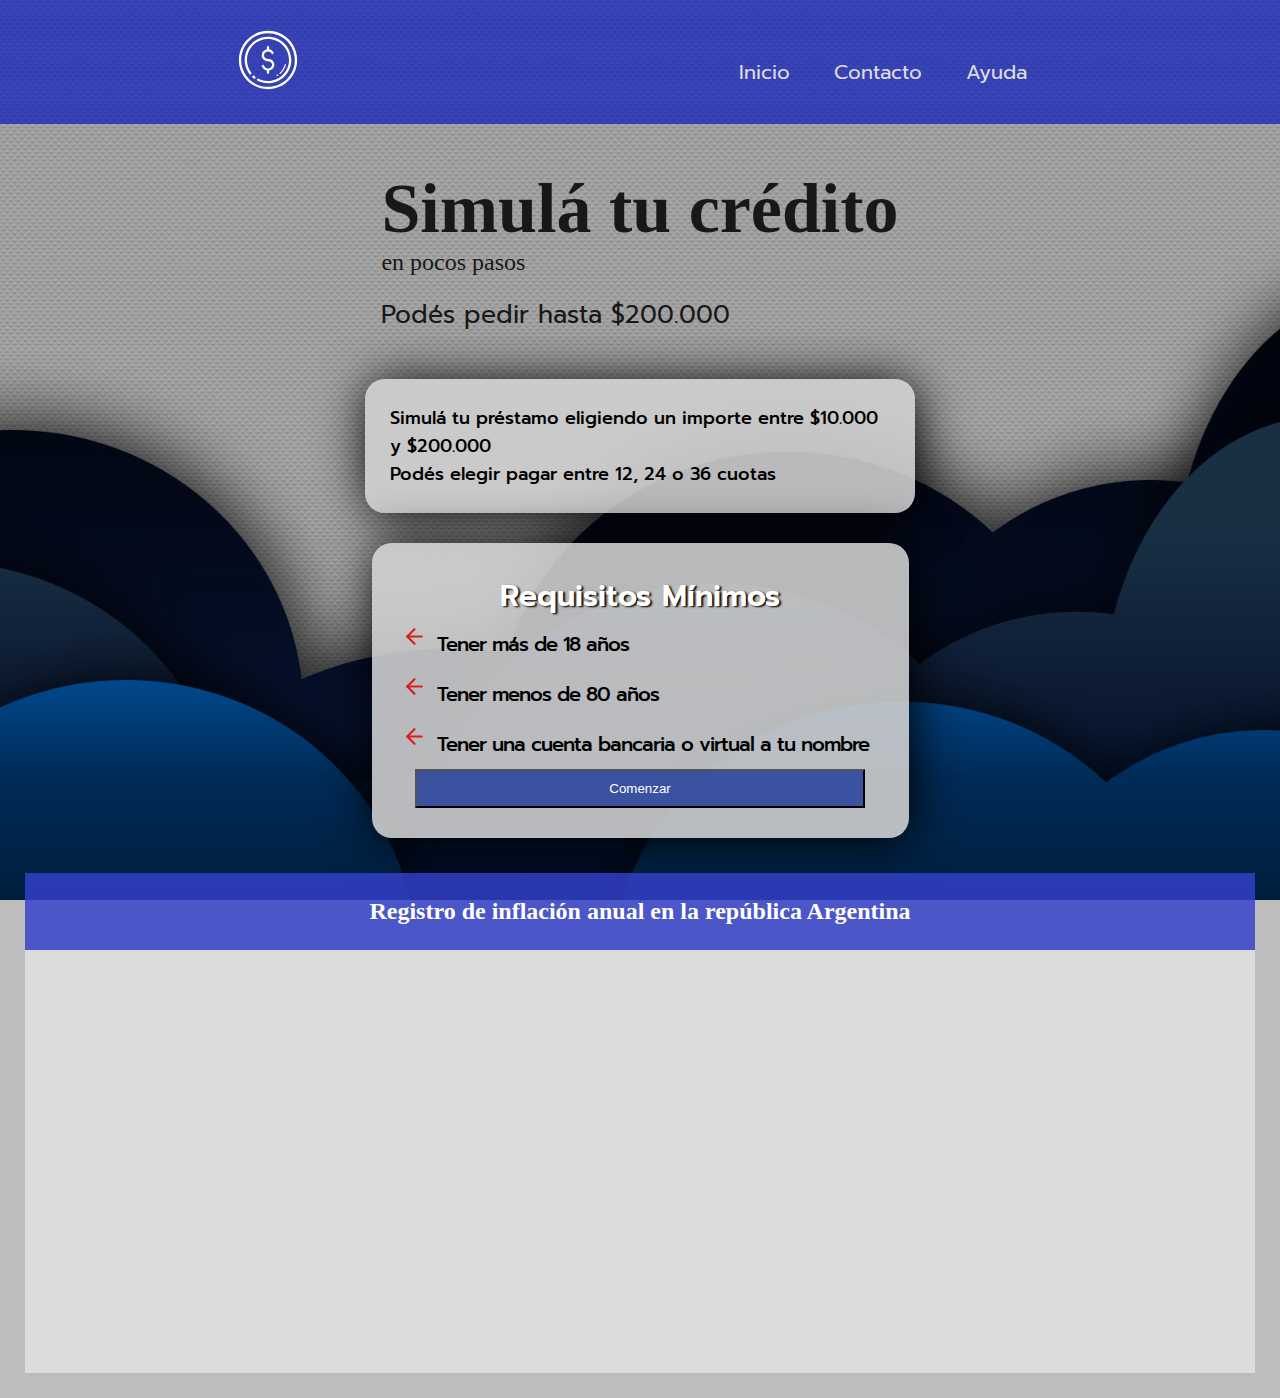
<file: index.html>
<!DOCTYPE html>
<html lang="en">
<head>
    <meta charset="UTF-8">
    <meta http-equiv="X-UA-Compatible" content="IE=edge">
    <meta name="viewport" content="width=device-width, initial-scale=1.0">
    <link rel="stylesheet" href="./estilos.css">
    <link rel="preconnect" href="https://fonts.googleapis.com">
    <link rel="preconnect" href="https://fonts.gstatic.com" crossorigin>
    <link href="https://fonts.googleapis.com/css2?family=IM+Fell+English+SC&family=Koulen&family=Lato:ital,wght@0,300;0,400;0,700;0,900;1,300;1,400;1,700;1,900&family=Poppins:ital,wght@0,100;0,200;0,300;0,400;0,500;0,600;0,700;0,800;0,900;1,100;1,200;1,300;1,400;1,500;1,600;1,700;1,800;1,900&family=Prompt:ital,wght@0,100;0,200;0,300;0,400;0,500;0,600;0,700;0,800;1,100&family=Roboto:ital,wght@0,300;0,400;0,500;0,700;1,100;1,300;1,400;1,500&display=swap" rel="stylesheet">
    <link href="https://cdn.jsdelivr.net/npm/bootstrap@5.2.1/dist/css/bootstrap.min.css" rel="stylesheet" integrity="sha384-iYQeCzEYFbKjA/T2uDLTpkwGzCiq6soy8tYaI1GyVh/UjpbCx/TYkiZhlZB6+fzT" crossorigin="anonymous">
    <title>Javascript</title>
</head>
<body class="background">
    <section>
        <header class="__header-flex">
            <a href="#">
                <img src="./imagenes e iconos/coin.svg" alt="logo de prestamo">
            </a>
            <nav>
                <ul class="__nav-flex">
                    <li>
                        <a href="#">Inicio</a>
                        <a href="">Contacto</a>
                        <a href="">Ayuda</a>
                    </li>
                </ul>
            </nav>
        </header>
        <main>
            <div class="tituloFlex">
                <div class="conseguiCredito">
                    <h1>Simulá tu crédito</h1>
                    <h2>en pocos pasos</h2>
                    <h3>Podés pedir hasta $200.000</h3>
                </div>
                <div class="info">
                    <p>Simulá tu préstamo eligiendo un importe entre $10.000 y $200.000</p>
                    <p>Podés elegir pagar entre 12, 24 o 36 cuotas</p>
                </div>
                <div class="requisitosContainer row col-12 col-md-8 col-lg-6 mx-auto">
                    <h6>Requisitos Mínimos</h6>
                    <div class="flex-parrafo">
                        <img class="icon-arrow" src="./imagenes e iconos/arrow.svg" alt="">
                        <p class="requisitos_parrafo">Tener más de 18 años</p>
                    </div>
                    <div class="flex-parrafo">
                        <img class="icon-arrow" src="./imagenes e iconos/arrow.svg" alt="">
                        <p class="requisitos_parrafo">Tener menos de 80 años</p>
                    </div>
                    <div class="flex-parrafo">
                        <img class="icon-arrow" src="./imagenes e iconos/arrow.svg" alt="">
                        <p class="requisitos_parrafo">Tener una cuenta bancaria o virtual a tu nombre</p>
                    </div>
                    <button id="button" class="btn btn-primary">Comenzar</button>
                </div>
            </div>
            <div class="container col-lg-8 col-md-12">
                <div id="dataBank">
                    <h2>Registro de inflación anual en la república Argentina</h2>
                </div>
            </div>
        </main>
    </section>
    <script src="./inicio.js"></script>
</body>
</html>
</file>
<file: estilos.css>
*{
    text-decoration: none;
    list-style: none;
    box-sizing: border-box;
    padding: 0;
    margin: 0;
}

.background{
    background-image: url(./PqxKXg-1280.jpg);
    background-position: center;
    background-color: rgba(0, 0, 0, 0.26);
    background-blend-mode: darken;
    background-repeat: no-repeat;
    background-size: cover;
    height: 100vh;
    background-attachment: fixed;
}   

#parrafo_container{
    margin: 0 auto;
    margin-top: 100px;
    max-width: 700px;
}

#prestamoCliente, #montoMensual, #interesesCuota, #interesesTotales, #cuotasTotales, #edadCliente, #nombreCliente{
    font-size: 25px;
    text-align: left;
    font-family: 'Prompt', sans-serif;
    color: rgb(220, 220, 220);
    text-shadow: 2px 2px 2px black;
    padding: 15px;
}   

.__header-flex{
    display: flex;
    align-content: center;
    align-items: center;
    flex-direction: row;
    justify-content: space-around;
    flex-wrap: wrap;
}

.__nav-flex{
    display: flex;
    align-content: center;
    align-items: center;
    flex-direction: row;
    justify-content: space-between;
}

header{
    background-color: #0313bdab;
    padding: 25px;
    width: 100%;
}

header nav ul {
    margin-top: 20px;
    padding-left: 0;
}

header nav ul li a {
    font-size: 20px;
    color: rgb(220, 220, 220);
    font-family: 'Prompt', sans-serif;
    text-decoration: none;
    padding: 5px 20px 5px 20px;
}

header img{
    width: 70px;
    filter: invert(100%);
}

main form{
    text-align: center;
}


.tituloFlex{
    display: flex; 
    flex-direction: column;
    justify-content: space-evenly;
    align-items: center;
    padding-top: 20px;
    margin: 0 auto;
}

.tituloFlex .info{
    background-color: rgba(207, 207, 207, 0.899);
    margin-bottom: 20px;
    padding: 25px;
    border-radius: 20px;
    max-width: 550px;
    box-shadow: 2px 2px 50px black; 
}

.tituloFlex .info p{
    color: rgb(0, 0, 0);
    font-family: 'Prompt', sans-serif;
    font-size: 18px;
    text-align: left;
    font-weight: 500;
}

.requisitosContainer{
    text-align: left;
    background-color: rgba(207, 207, 207, 0.896);
    border-radius: 20px;
    display: flex;
    flex-direction: column;
    justify-content: space-around;
    padding: 30px;
    margin: 10px;
    max-width: 550px;
    box-shadow: 2px 2px 50px black;
}

.requisitosContainer .flex-parrafo .icon-arrow{
    width: 25px;
    padding-bottom: 15px;
}

.requisitosContainer .flex-parrafo{
    display: flex;
    justify-content: flex-start;
}

.requisitosContainer h6{
    font-size: 30px;
    text-align: center;
    font-family: 'Prompt', sans-serif;
    font-weight: 600;
    color: white;
    text-shadow: 2px 1px 2px black;
}

.requisitosContainer .flex-parrafo .requisitos_parrafo{
    padding: 10px;
    font-size: 20px;
    font-family: 'Prompt', sans-serif;
    font-weight: 500;
    letter-spacing: -1px;
}

.conseguiCredito{
    padding: 25px;
    border-radius: 20px;
    margin-bottom: 20px;
}

.conseguiCredito h1{
    font-size: 70px;
    color: rgb(24, 24, 24);
}

.conseguiCredito h2{
    color: rgb(24, 24, 24);
    font-weight: 500;
}

.conseguiCredito h3{
    color: rgb(24, 24, 24);
    padding-top: 20px;
    font-size: 25px;
    font-family: 'Prompt', sans-serif;
    font-weight: 400;
}

.conseguiCredito h1, h2, h3{
    text-align: left;
}

.main-container{
    max-width: 500px;
    margin: 0 auto;
    border-radius: 20px;
    background-color: #0e5068;
    display: flex;
    flex-direction: column;
    justify-content: space-evenly;
}

main button{
    background-color: #3a52a0;
    color: white;
    padding: 10px 20px 10px 20px;
    width: 450px;
    margin: 0 auto;
}

.flex-main-form{
    display: flex;
    flex-direction: row;
    padding-top: 150px;
}

@media screen and (max-width: 500px) {
 
    .conseguiCredito h1{
        font-size: 40px;
        padding-top: 20px;
        text-align: center;
    }
    .conseguiCredito h2{
        font-size: 28px;
        padding-top: 20px;
        text-align: center;
    }

    .conseguiCredito h3{
        font-size: 20px;
        padding-top: 20px;
        text-align: center;
    }

    #datosIngresados{
        padding: 0;
    }

    #datosIngresados h2{
        text-align: center;
        font-size: 25px;
        padding: 10px;
    }
    
    #datosIngresados p{
        text-align: left;
        font-size: 18px;
        font-weight: 500;
        padding: 4px;
        letter-spacing: 3px;
    }

}


/*NUEVO*/

#formulario{
    display: flex;
    flex-direction: column;
    max-width: 500px;
    max-height: auto;
    background: linear-gradient(90deg, #1600d8be, #0b8893da);
    border-radius: 15px;
    margin-top: 70px;
    padding: 7px;
}

.formularioFlex{
    display: flex;
    flex-direction: column;
    justify-content: space-around;
    gap: 2px;
    padding: 15px;
    text-align: left;
}

.formularioFlex label{
    color: white;
    font-size: 15px;
    font-family: 'Prompt', sans-serif;
}

.formularioFlex input, select{
    padding: 7px;
    background-color: rgba(255, 255, 255, 0.753);
}




#formulario button{
    margin: 10px;
}

.datosIngresados{
    margin-top: 40px;
    margin-bottom: 40px;
    padding: 15px;
    background: linear-gradient(90deg, #360033c4, #0b8893c9);
    border-radius: 15px;
    max-width: 500px;
}

.datosIngresados h2{
    color: white;
    text-align: center;
    font-size: 40px;
    padding: 20px;
    background-color: #000000b2;
}

.datosIngresados p{
    text-align: left;
    font-size: 25px;
    font-weight: 400;
    padding: 10px;
    color: rgb(255, 255, 255);
    text-shadow: 2px 2px 5px black;
    letter-spacing: 3px;
}

.container{
    display: flex;
    flex-direction: column;
    justify-content: space-between;
}

form p{
    color: white;
    text-shadow: 2px 2px 2px black;
    letter-spacing: 2px;
}


#dataBank{
    text-align: center;
    height: 500px;
    overflow-y: scroll;
    background-color: rgba(253, 253, 253, 0.486);
    margin: 25px;
    padding: 25px3;
}

#dataBank h2{
    text-align: center;
    background-color: #0313bdab;
    padding: 25px;
    color: white;
}
</file>
